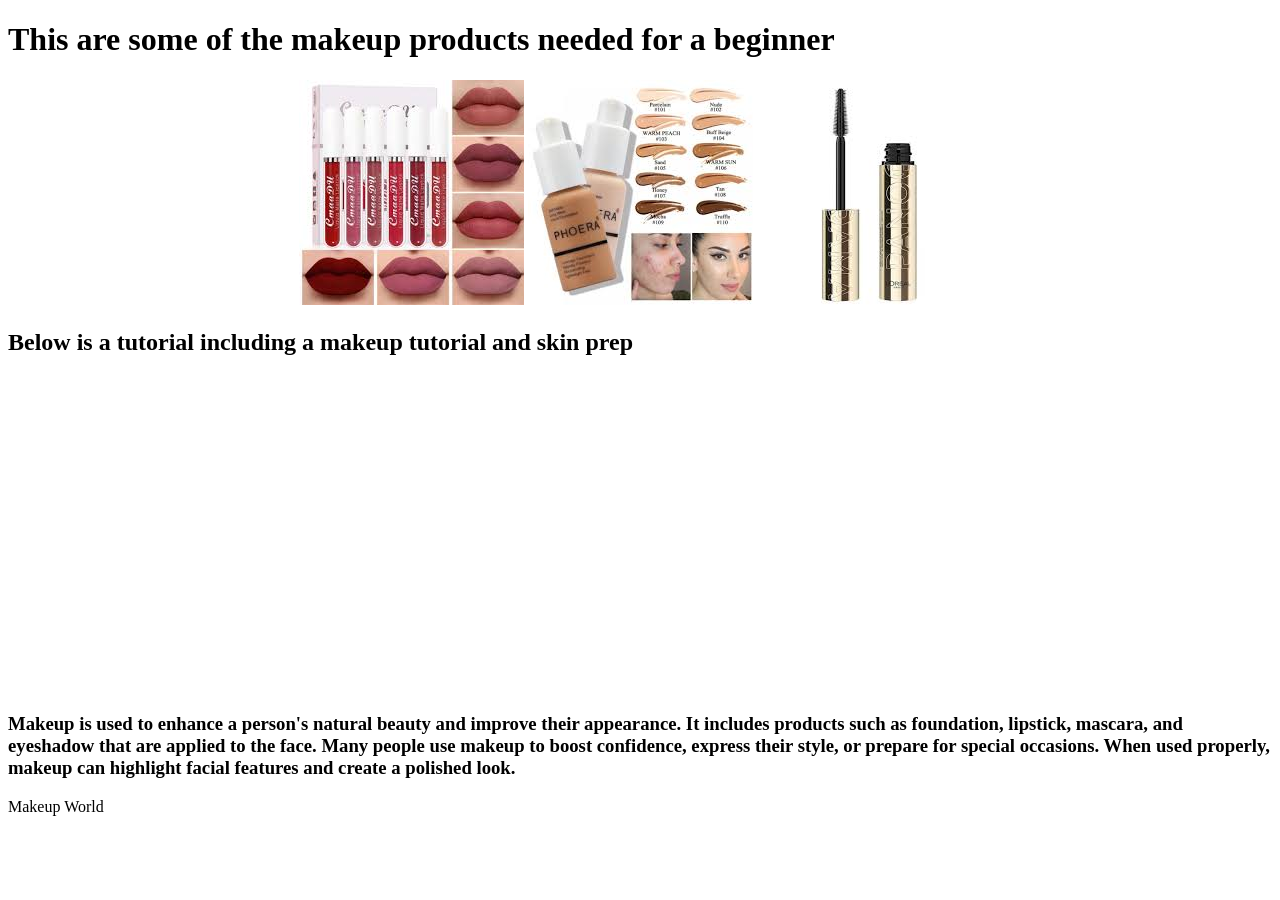
<file: index.html>
<!DOCTYPE html>
<html>
<head>
<title>Makeup Website</title>
</head>

<body>

<h1>This are some of the makeup products needed for a beginner</h1>

<center>
<img src="images/lipstick.jpg" alt="Lip Stick">  
<img src="images/foundation.jpg" alt="Foundation">
<img src="images/mascara.jpg" alt="Mascara">
</center>

<h2>Below is a tutorial including a makeup tutorial and skin prep</h2>

<center>

<iframe width="560" height="315"
src="https://www.youtube.com/embed/x_kD3IUQpX0"
title="YouTube video player"
frameborder="0"
allowfullscreen>
</iframe>

<iframe width="560" height="315"
src="https://www.youtube.com/embed/QVsErB_Fxz0"
title="YouTube video player"
frameborder="0"
allowfullscreen>
</iframe>

</center>

<h3>
Makeup is used to enhance a person's natural beauty and improve their appearance.
It includes products such as foundation, lipstick, mascara, and eyeshadow that are applied to the face.
Many people use makeup to boost confidence, express their style, or prepare for special occasions.
When used properly, makeup can highlight facial features and create a polished look.
</h3>

<footer>
<p>Makeup World</p>
</footer>

</body>
</html>
</file>
